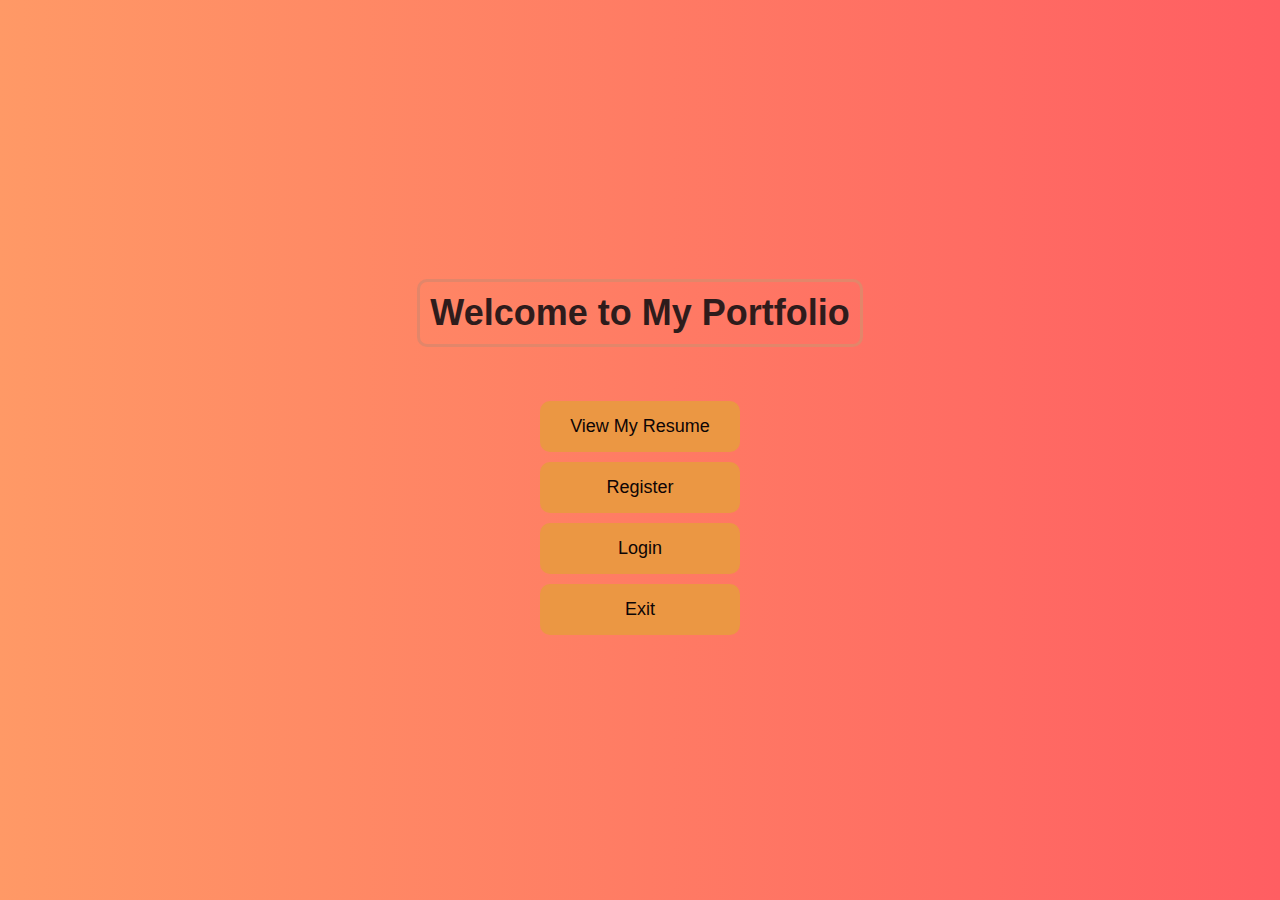
<file: index.html>
<!DOCTYPE html>
<html lang="en">
<head>
    <meta charset="UTF-8">
    <meta name="viewport" content="width=device-width, initial-scale=1.0">
    <title>Welcome to My Website</title>
    <style>
        body {
            background: linear-gradient(to right, #ff9966, #ff5e62);
            font-family: Arial, sans-serif;
            text-align: center;
            color: rgb(46, 28, 28);
            display: flex;
            flex-direction: column;
            align-items: center;
            justify-content: center;
            height: 100vh;
            margin: 0;
        }
        .container {
            margin-top: 20px;
        }
        h1 {
            font-size: 36px;
            border: 3px solid rgb(226, 134, 106);
            padding: 10px;
            display: inline-block;
            border-radius: 10px;
        }
        .button {
            background-color: #eb9743;
            color: rgb(14, 5, 5);
            border: none;
            padding: 15px 25px;
            font-size: 18px;
            cursor: pointer;
            border-radius: 10px;
            margin: 10px;
            display: block;
            width: 200px;
        }
        .button:hover {
            background-color: #005f73;
            color: white;
        }
    </style>
</head>
<body>

    <h1>Welcome to My Portfolio</h1>

    <div class="container">
        <button class="button" onclick="openResume()">View My Resume</button>
        <button class="button" onclick="location.href='register.html'">Register</button>
        <button class="button" onclick="location.href='login.html'">Login</button>
        <button class="button" onclick="location.href='exit.html'">Exit</button>
    </div>

    <script>
        function openResume() {
            window.open("resume.pdf", "_blank");  // Opens resume in new tab
        }
    </script>

</body>
</html>
</file>
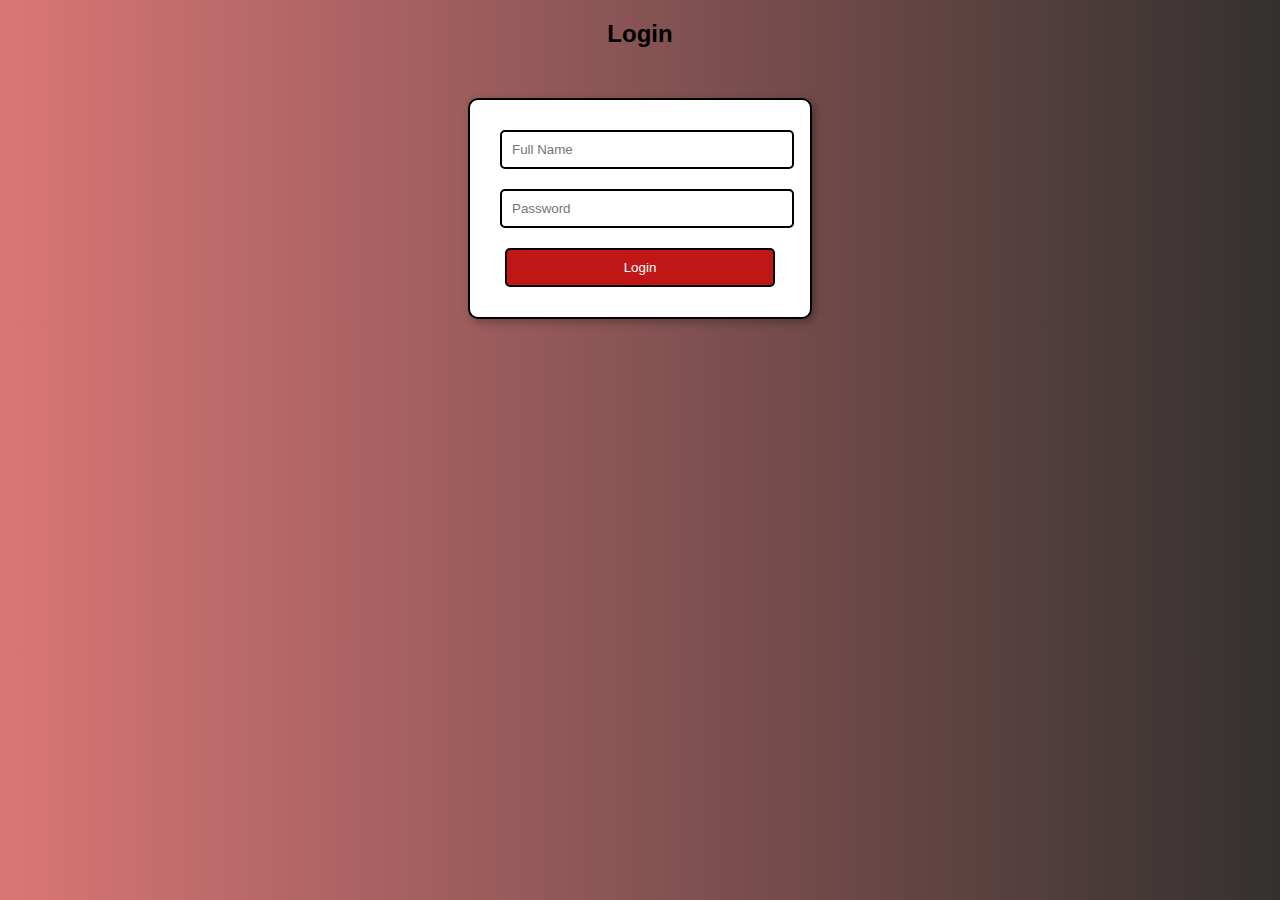
<file: login.html>
<!DOCTYPE html>
<html lang="en">
<head>
    <meta charset="UTF-8">
    <meta name="viewport" content="width=device-width, initial-scale=1.0">
    <title>Login</title>
    <style>
        body {
            background: linear-gradient(to right, #da7676, #333130);
            text-align: center;
            font-family: Arial, sans-serif;
        }
        .container {
            width: 300px;
            margin: auto;
            background: #fff;
            padding: 20px;
            border-radius: 10px;
            margin-top: 50px;
            border: 2px solid #000;
            box-shadow: 3px 3px 10px rgba(0, 0, 0, 0.3);
        }
        input, button {
            width: 90%;
            margin: 10px;
            padding: 10px;
            border: 2px solid #000;
            border-radius: 5px;
        }
        button {
            background: #c21717;
            color: white;
            cursor: pointer;
        }
    </style>
</head>
<body>
    <h2>Login</h2>
    <div class="container">
        <input type="text" id="username" placeholder="Full Name">
        <input type="password" id="password" placeholder="Password">
        <button onclick="verifyLogin()">Login</button>
    </div>
    <script>
        function verifyLogin() {
            let username = document.getElementById("username").value;
            let password = document.getElementById("password").value;
            let storedData = localStorage.getItem("excelData");

            let parsedData = JSON.parse(storedData);
            let userFound = parsedData.some(row => row[0] === username && row[6] === password);

            if (userFound) {
                alert("Login Successful!");
                window.location.href = "index.html";
            } else {
                alert("Invalid Credentials!");
            }
        }
    </script>
</body>
</html>
</file>
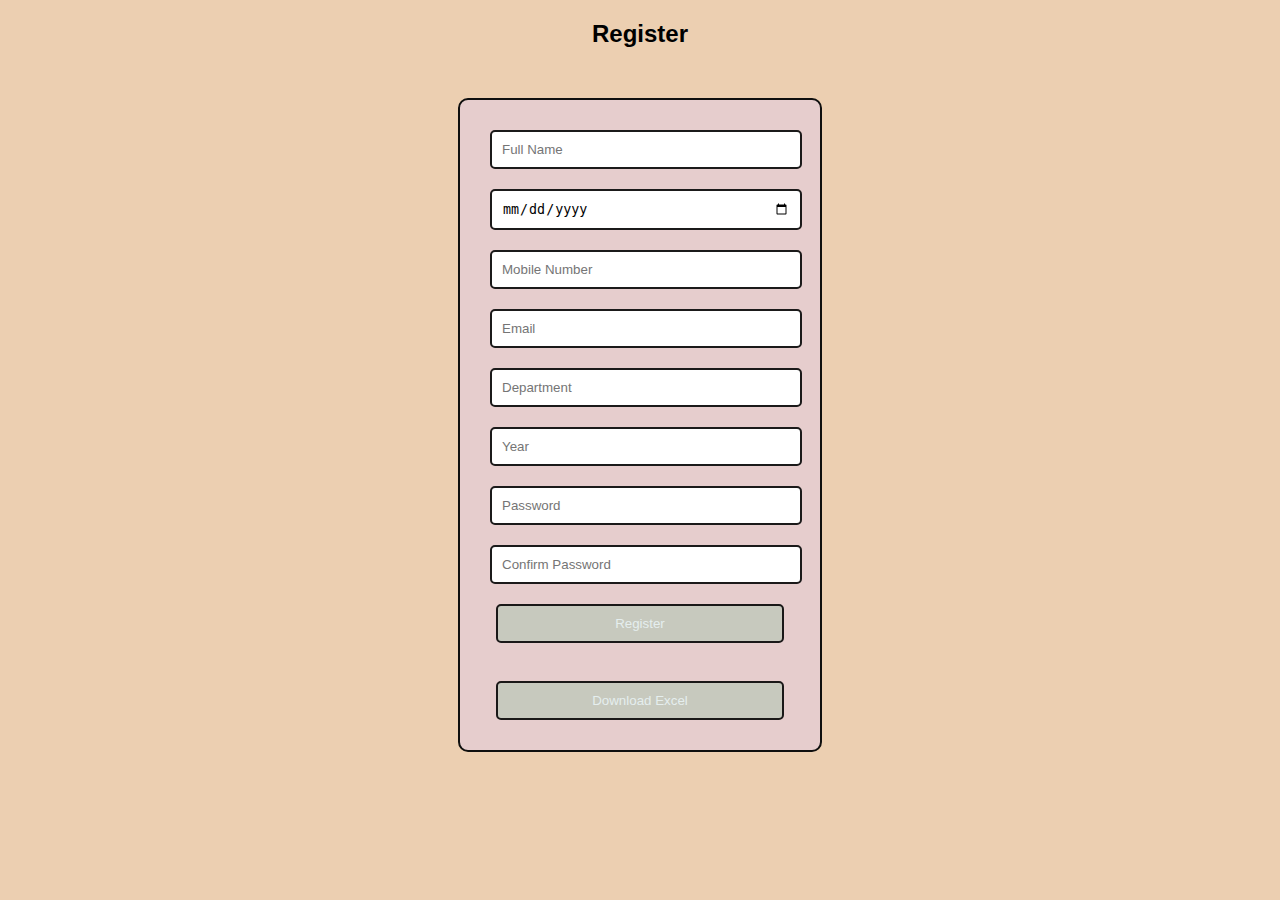
<file: register.html>
<!DOCTYPE html>
<html lang="en">
<head>
    <meta charset="UTF-8">
    <meta name="viewport" content="width=device-width, initial-scale=1.0">
    <title>Register</title>
    <style>
        body {
            background-color: #eccfb1;
            font-family: Arial, sans-serif;
            text-align: center;
        }
        .container {
            width: 320px;
            margin: auto;
            background: #e6cdcd;
            padding: 20px;
            border-radius: 10px;
            margin-top: 50px;
            border: 2px solid #0f0f0f;
        }
        input, button {
            width: 90%;
            margin: 10px;
            padding: 10px;
            border: 2px solid #1b1a1a;
            border-radius: 5px;
        }
        button {
            background: #c7c9be;
            color: rgb(229, 238, 238);
            border: 2px solid #1a1818;
            cursor: pointer;
        }
        button:hover {
            background: #160f0a;
        }
    </style>
</head>
<body>
    <h2>Register</h2>
    <div class="container">
        <input type="text" id="name" placeholder="Full Name">
        <input type="date" id="dob">
        <input type="text" id="mobile" placeholder="Mobile Number">
        <input type="email" id="email" placeholder="Email">
        <input type="text" id="department" placeholder="Department">
        <input type="text" id="year" placeholder="Year">
        <input type="password" id="password" placeholder="Password">
        <input type="password" id="confirm_password" placeholder="Confirm Password">
        <button onclick="register()">Register</button>
        <br><br>
        <button onclick="downloadExcel()">Download Excel</button>
    </div>

    <script>
        function register() {
            let name = document.getElementById("name").value;
            let dob = document.getElementById("dob").value;
            let mobile = document.getElementById("mobile").value;
            let email = document.getElementById("email").value;
            let department = document.getElementById("department").value;
            let year = document.getElementById("year").value;
            let password = document.getElementById("password").value;
            let confirmPassword = document.getElementById("confirm_password").value;

            if (!name || !dob || !mobile || !email || !department || !year || !password || !confirmPassword) {
                alert("Please fill all fields.");
                return;
            }

            if (password !== confirmPassword) {
                alert("Passwords do not match!");
                return;
            }

            let newUser = [name, dob, mobile, email, department, year, password];

            let storedData = localStorage.getItem("excelData");
            let parsedData = storedData ? JSON.parse(storedData) : [];

            parsedData.push(newUser);
            localStorage.setItem("excelData", JSON.stringify(parsedData));

            alert("Registration successful!");
            window.location.href = "login.html"; 
        }

        function downloadExcel() {
            let storedData = localStorage.getItem("excelData");

            if (!storedData) {
                alert("No data found!");
                return;
            }

            let parsedData = JSON.parse(storedData);
            let csvContent = "Full Name,DOB,Mobile,Email,Department,Year,Password\n";

            parsedData.forEach(row => {
                csvContent += row.join(",") + "\n";
            });

            let blob = new Blob([csvContent], { type: "text/csv" });
            let a = document.createElement("a");
            a.href = URL.createObjectURL(blob);
            a.download = "UserData.csv";
            a.click();
        }
    </script>
</body>
</html>
</file>
